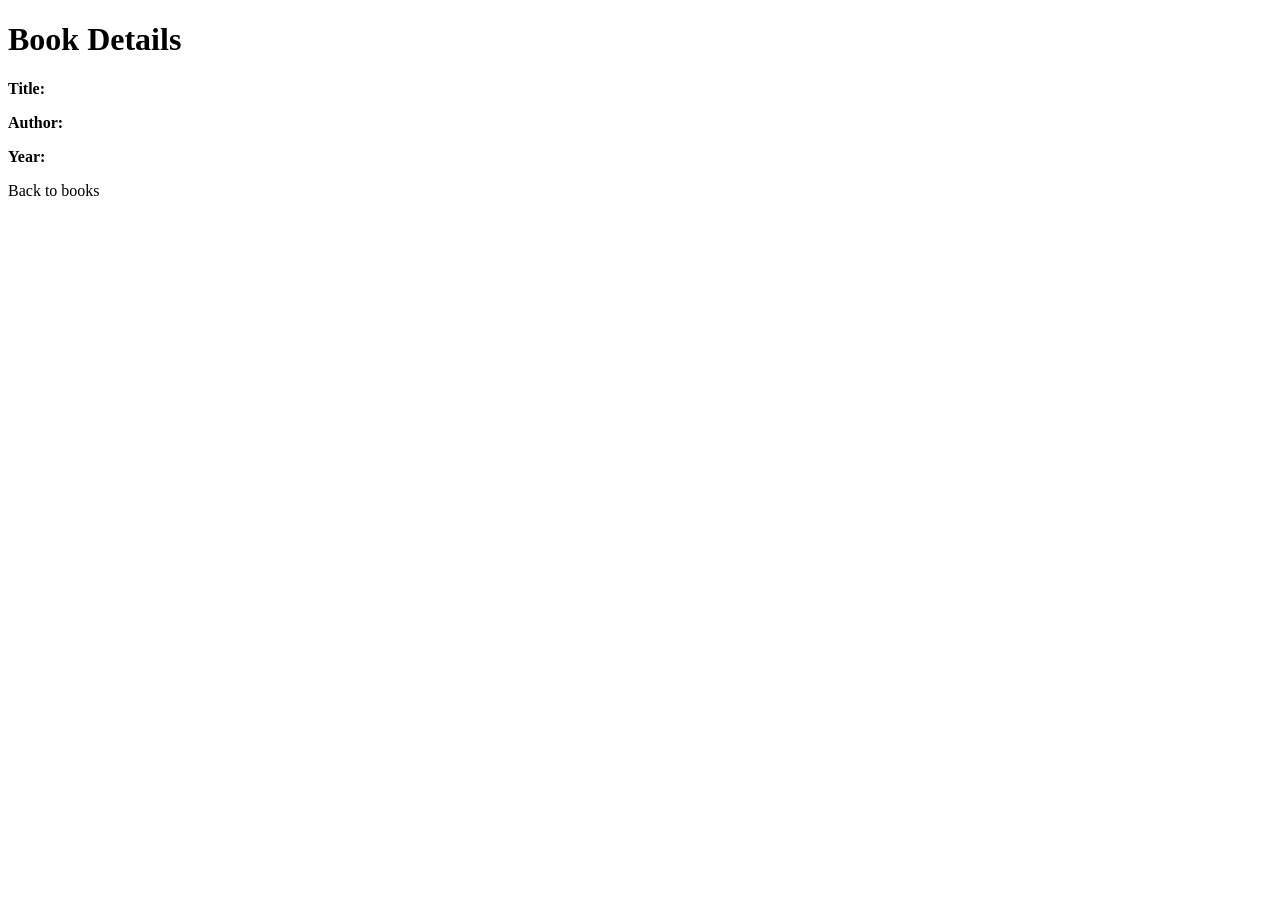
<file: src/main/resources/templates/books/details.html>
<!DOCTYPE html>
<html lang="en" xmlns:th="http://www.thymeleaf.org">
<head>
  <meta charset="UTF-8">
  <title>Book Details</title>
</head>
<body>
<h1>Book Details</h1>

<p>
  <strong>Title:</strong>
  <span th:text="${book.title()}"></span>
</p>

<p>
  <strong>Author:</strong>
  <span th:text="${book.author()}"></span>
</p>

<p>
  <strong>Year:</strong>
  <span th:text="${book.year()}"></span>
</p>

<a th:href="@{/books}">Back to books</a>
</body>
</html>
</file>
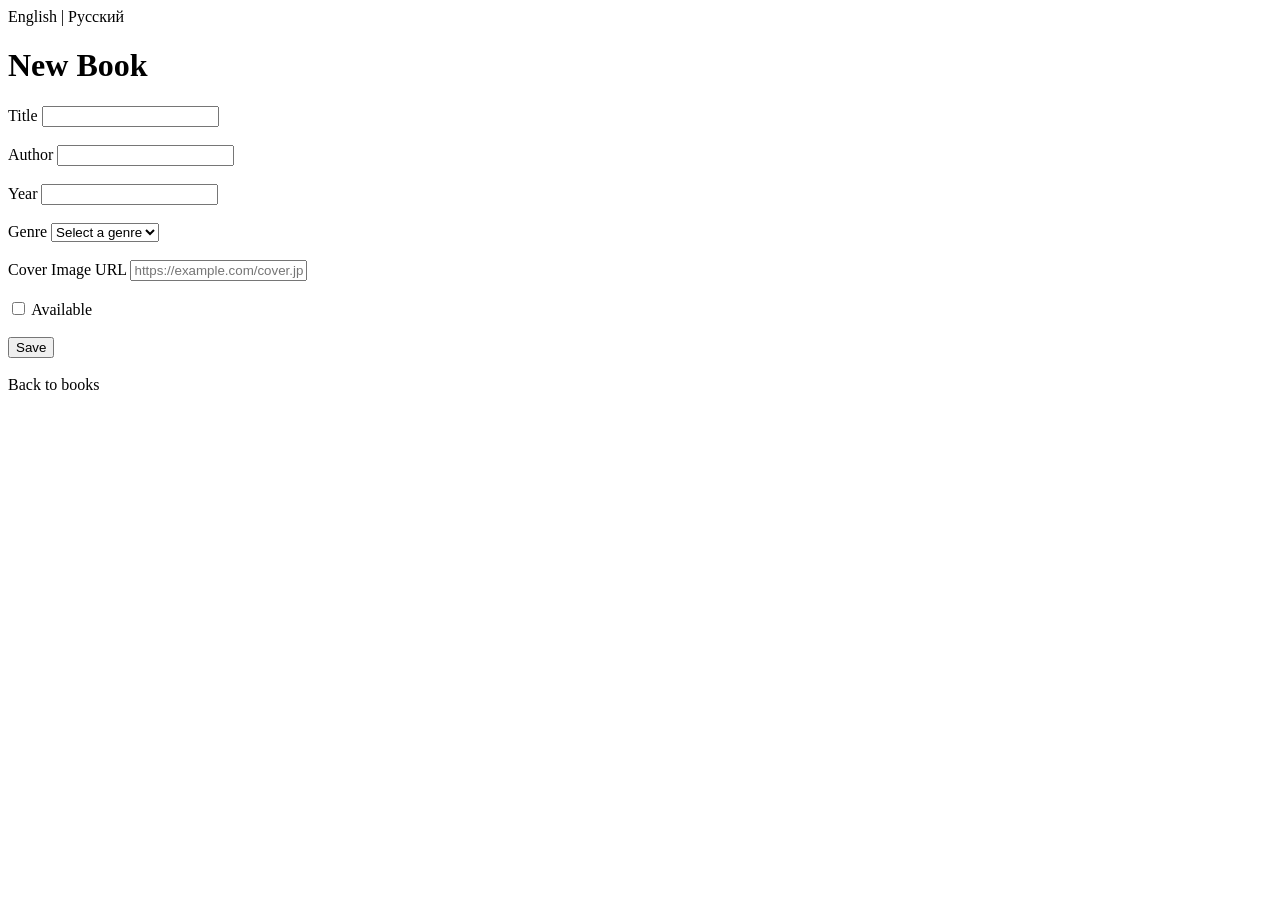
<file: src/main/resources/templates/books/form.html>
<!DOCTYPE html>
<html lang="en" xmlns:th="http://www.thymeleaf.org">
<head>
  <meta charset="UTF-8">
  <meta name="viewport" content="width=device-width, initial-scale=1.0">

  <title th:text="#{book.new}">New Book</title>

  <link rel="stylesheet" th:href="@{/css/app.css}">
</head>
<body>

<main class="container">

  <!-- Language switcher -->
  <div class="language-switcher">
    <a th:href="@{/books/new(lang='en')}">English</a>
    |
    <a th:href="@{/books/new(lang='ru')}">Русский</a>
  </div>

  <h1 th:text="#{book.new}">New Book</h1>

  <form th:action="@{/books}"
        th:object="${form}"
        method="post">

    <!-- Title -->
    <div>
      <label for="title" th:text="#{book.title}">Title</label>

      <input type="text"
             id="title"
             th:field="*{title}"
             th:errorclass="is-invalid">

      <div class="error"
           th:if="${#fields.hasErrors('title')}"
           th:errors="*{title}">
      </div>
    </div>

    <br>

    <!-- Author -->
    <div>
      <label for="author" th:text="#{book.author}">Author</label>

      <input type="text"
             id="author"
             th:field="*{author}"
             th:errorclass="is-invalid">

      <div class="error"
           th:if="${#fields.hasErrors('author')}"
           th:errors="*{author}">
      </div>
    </div>

    <br>

    <!-- Year -->
    <div>
      <label for="year" th:text="#{book.year}">Year</label>

      <input type="number"
             id="year"
             th:field="*{year}"
             th:errorclass="is-invalid">

      <div class="error"
           th:if="${#fields.hasErrors('year')}"
           th:errors="*{year}">
      </div>
    </div>

    <br>

    <!-- Genre -->
    <div>
      <label for="genre" th:text="#{book.genre}">Genre</label>

      <select id="genre"
              th:field="*{genre}"
              th:errorclass="is-invalid">

        <option value="" th:text="#{genre.select}">
          Select a genre
        </option>

        <option th:each="g : ${genres}"
                th:value="${g}"
                th:text="${g}">
        </option>

      </select>

      <div class="error"
           th:if="${#fields.hasErrors('genre')}"
           th:errors="*{genre}">
      </div>
    </div>

    <br>

    <!-- Cover Image URL: Individual Assignment, Variant 5 -->
    <div>
      <label for="coverImageUrl">Cover Image URL</label>

      <input type="url"
             id="coverImageUrl"
             th:field="*{coverImageUrl}"
             th:errorclass="is-invalid"
             placeholder="https://example.com/cover.jpg">

      <div class="error"
           th:if="${#fields.hasErrors('coverImageUrl')}"
           th:errors="*{coverImageUrl}">
      </div>
    </div>

    <br>

    <!-- Availability -->
    <div>
      <label>
        <input type="checkbox" th:field="*{available}">
        <span th:text="#{book.available}">Available</span>
      </label>
    </div>

    <br>

    <!-- Submit -->
    <button type="submit" th:text="#{form.submit}">Save</button>

  </form>

  <br>

  <a th:href="@{/books}" th:text="#{form.back}">Back to books</a>

</main>

</body>
</html>
</file>
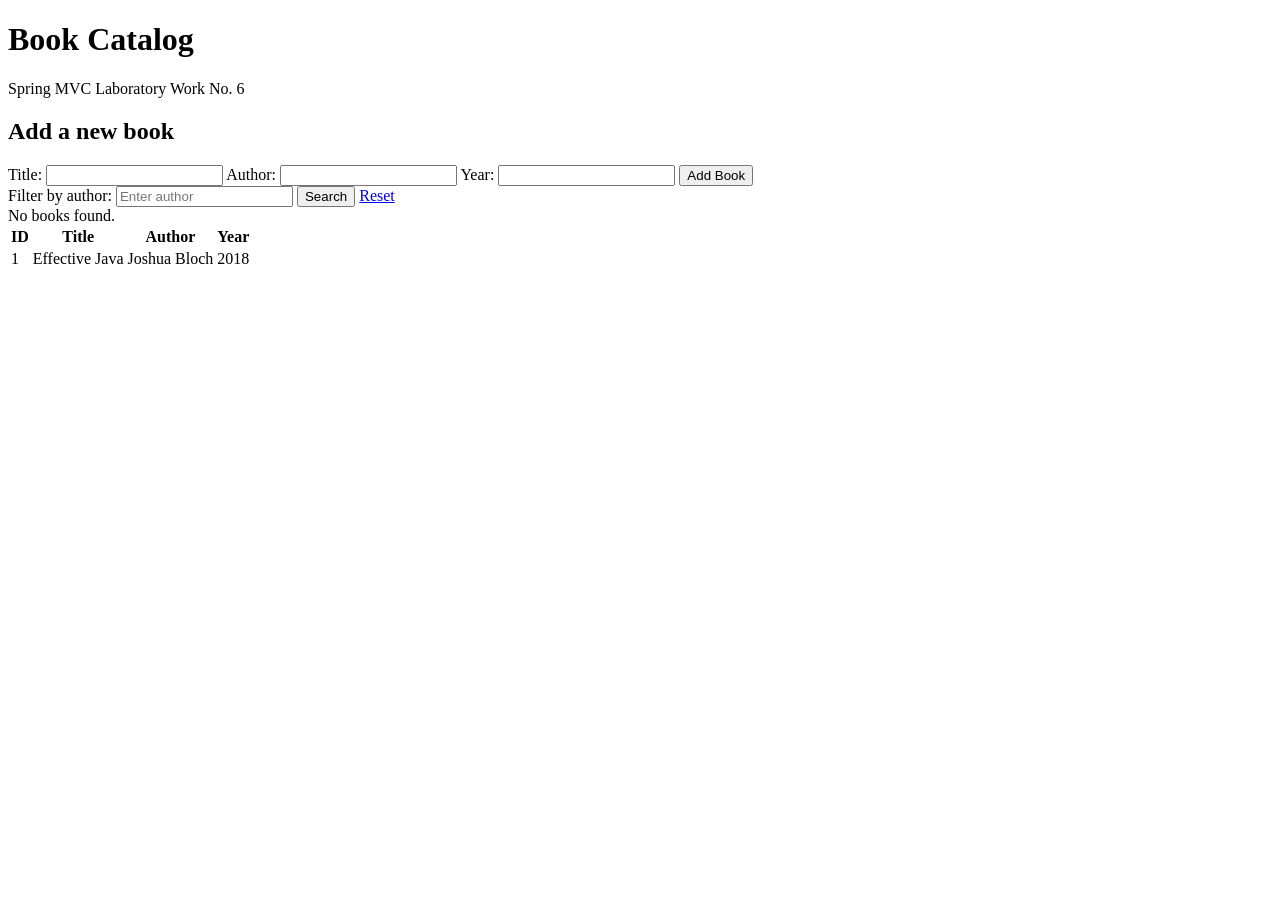
<file: src/main/resources/templates/books/list.html>
<!DOCTYPE html>
<html lang="en" xmlns:th="http://www.thymeleaf.org">

<head>
    <meta charset="UTF-8">
    <meta name="viewport" content="width=device-width, initial-scale=1.0">

    <title>Book Catalog</title>

    <link rel="stylesheet" th:href="@{/css/app.css}">
</head>

<body>

<div class="container">

    <div class="header">
        <h1>Book Catalog</h1>
        <p>Spring MVC Laboratory Work No. 6</p>
    </div>

    <!-- Flash message -->
    <p
            th:if="${message}"
            class="flash"
            th:text="${message}">
    </p>

    <!-- Add new book -->
    <div class="filter">

        <h2>Add a new book</h2>

        <form method="post" action="/books">

            <label for="title">Title:</label>
            <input
                    id="title"
                    type="text"
                    name="title"
                    required>

            <label for="bookAuthor">Author:</label>
            <input
                    id="bookAuthor"
                    type="text"
                    name="author"
                    required>

            <label for="year">Year:</label>
            <input
                    id="year"
                    type="number"
                    name="year"
                    required>

            <button type="submit">Add Book</button>

        </form>

    </div>

    <!-- Author filter -->
    <div class="filter">

        <form method="get" action="/books">

            <label for="author">Filter by author:</label>

            <input
                    id="author"
                    type="text"
                    name="author"
                    th:value="${author}"
                    placeholder="Enter author">

            <button type="submit">Search</button>

            <a href="/books" class="reset">Reset</a>

        </form>

    </div>

    <!-- Books table -->
    <div class="books-section">

        <div
                th:if="${#lists.isEmpty(books)}"
                class="empty">

            No books found.

        </div>

        <table th:if="${!#lists.isEmpty(books)}">

            <thead>
            <tr>
                <th>ID</th>
                <th>Title</th>
                <th>Author</th>
                <th>Year</th>
            </tr>
            </thead>

            <tbody>

            <tr th:each="book : ${books}">

                <td th:text="${book.id}">1</td>

                <td th:text="${book.title}">
                    Effective Java
                </td>

                <td th:text="${book.author}">
                    Joshua Bloch
                </td>

                <td th:text="${book.year}">
                    2018
                </td>

            </tr>

            </tbody>

        </table>

    </div>

</div>

</body>
</html>
</file>
